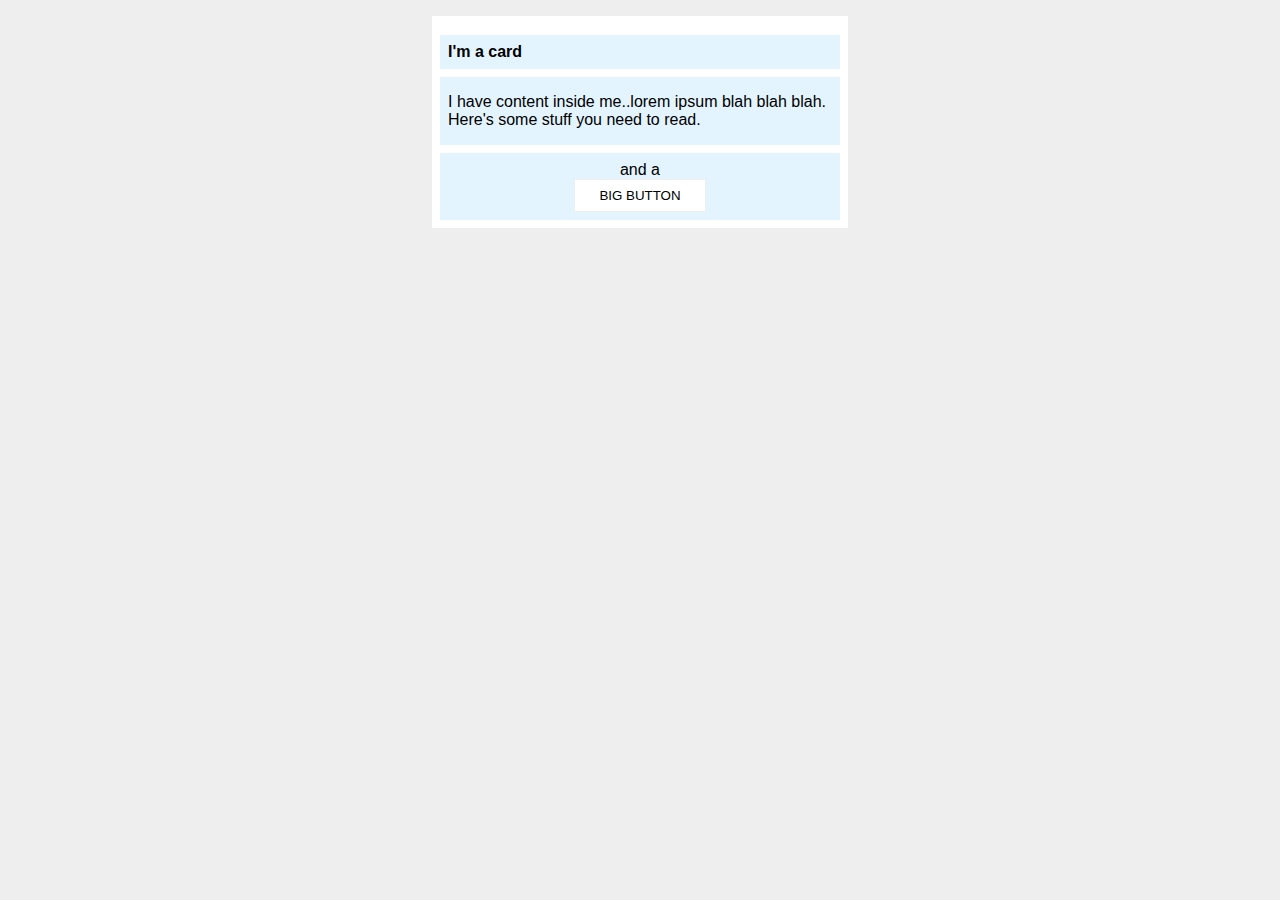
<file: foundations/block-and-inline/02-margin-and-padding-2/index.html>
<!DOCTYPE html>
<html lang="en">
  <head>
    <meta charset="UTF-8">
    <meta http-equiv="X-UA-Compatible" content="IE=edge">
    <meta name="viewport" content="width=device-width, initial-scale=1.0">
    <title>Margin and Padding exercise 2</title>
    <link rel="stylesheet" href="style.css">
  </head>
  <body>
    <div class="card">
      <h1 class="title">I'm a card</h1>
      <div class="content">I have content inside 
        me..lorem ipsum blah blah blah. Here's 
        some stuff you need to read.</div>
      <div class="button-container">and a 
        <button>BIG BUTTON</button></div>
    </div>
  </body>
</html>
</file>
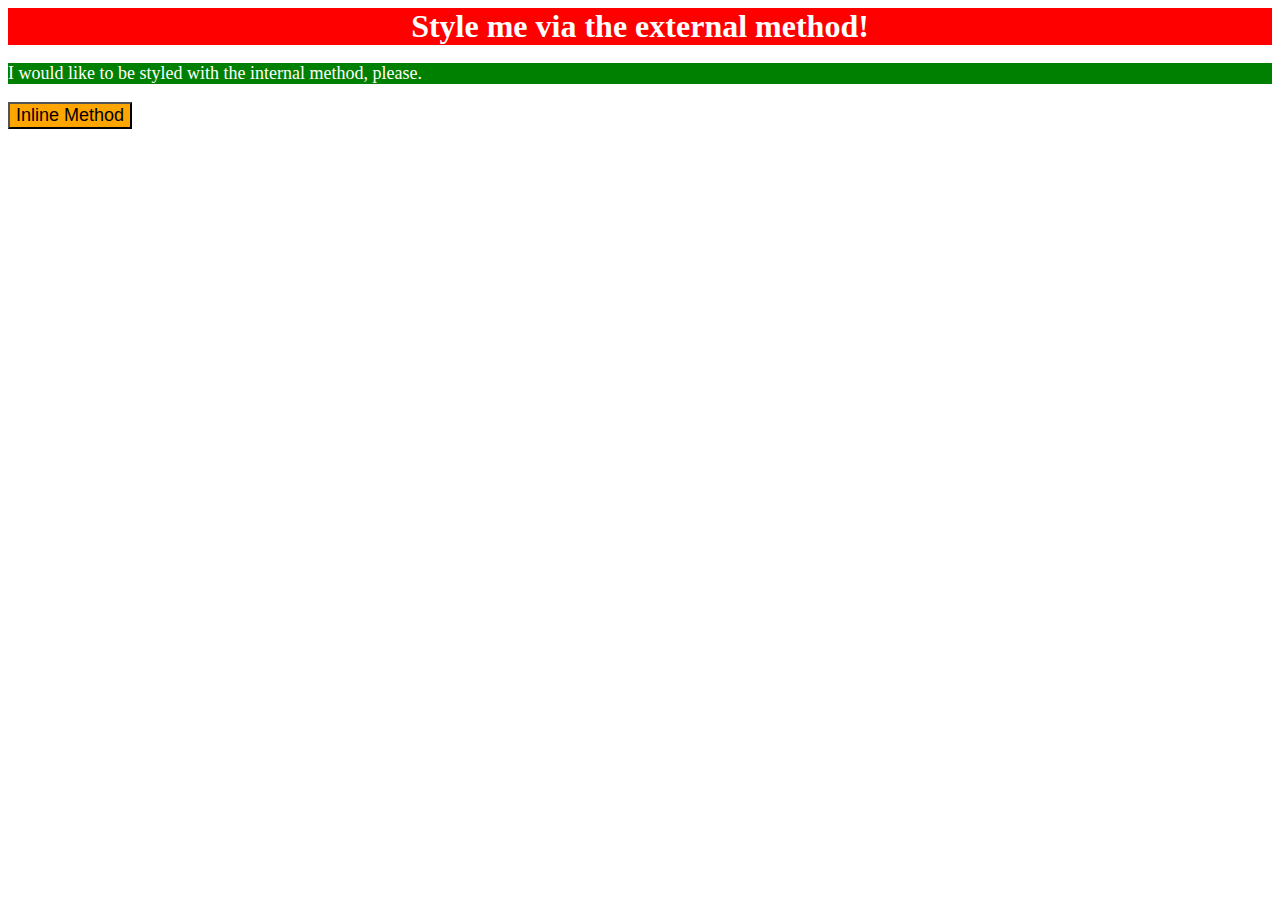
<file: foundations/intro-to-css/01-css-methods/index.html>
<!DOCTYPE html>
<html lang="en">
  <head>
    <meta charset="UTF-8">
    <meta http-equiv="X-UA-Compatible" content="IE=edge">
    <meta name="viewport" content="width=device-width, initial-scale=1.0">
    <title>Methods for Adding CSS</title>
    <link rel="stylesheet" href="./mystyle.css">
    <style>
      p {
        color: white;
        background-color: green;
        font-size: 18px;

      }
    </style>
  </head>
  <body>
    <div>Style me via the external method!</div>
    <p>I would like to be styled with the internal method, please.</p>
    <button style="background-color: orange; font-size: 18px;">Inline Method</button>
  </body>
</html>
</file>
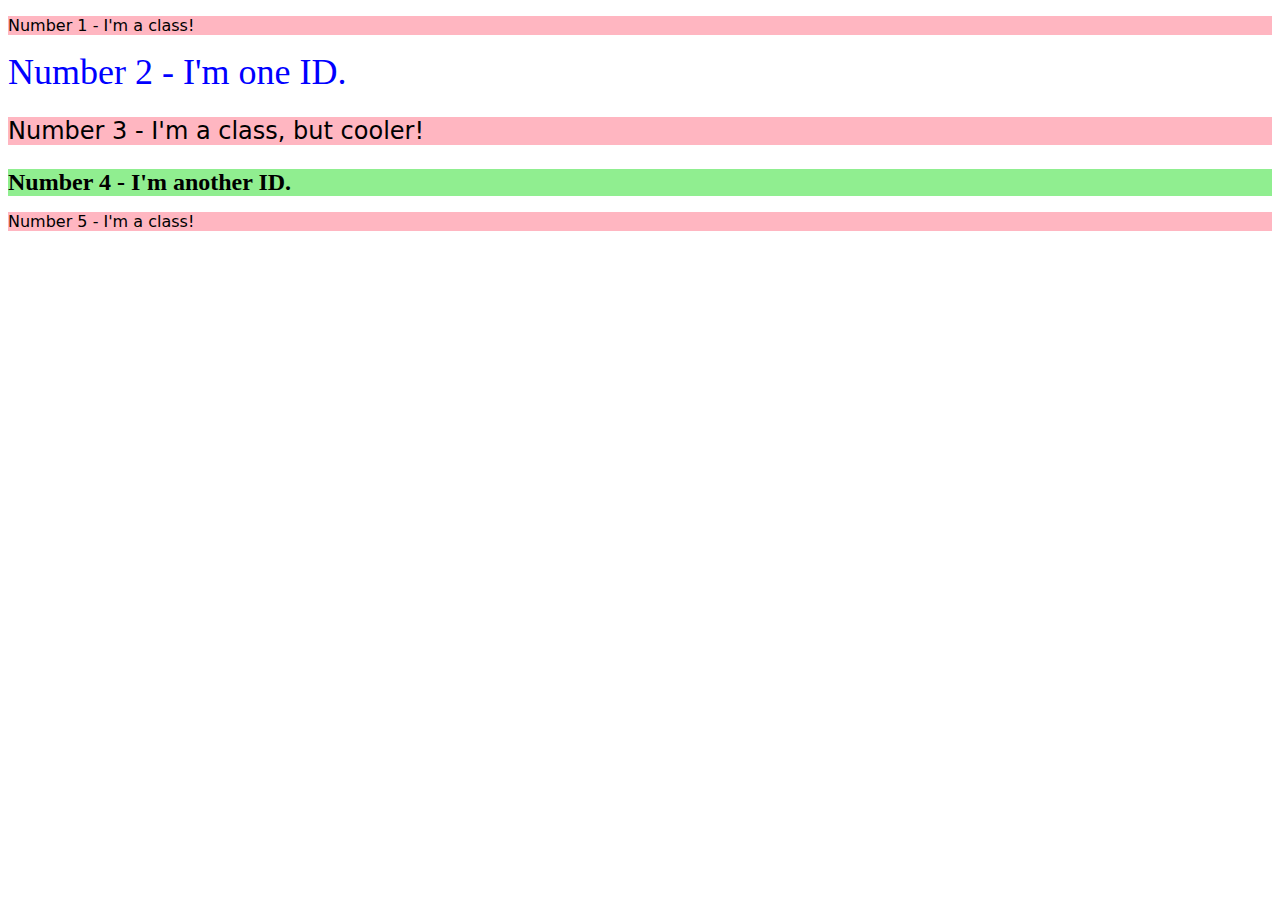
<file: foundations/intro-to-css/02-class-id-selectors/index.html>
<!DOCTYPE html>
<html lang="en">
  <head>
    <meta charset="UTF-8">
    <meta http-equiv="X-UA-Compatible" content="IE=edge">
    <meta name="viewport" content="width=device-width, initial-scale=1.0">
    <title>Class and ID Selectors</title>
    <link rel="stylesheet" href="style.css">
  </head>
  <body>
    <p class="odd-number">Number 1 - I'm a class!</p>
    <div id="number-2">Number 2 - I'm one ID.</div>
    <p class="odd-number number-3">Number 3 - I'm a class, but cooler!</p>
    <div id="number-4">Number 4 - I'm another ID.</div>
    <p class="odd-number">Number 5 - I'm a class!</p>
    <section>
      <iframe src="https://videocdn.cdnpk.net/videos/550e3ddb-2351-4cfd-872c-4630a5a52451/horizontal/previews/clear/large.mp4?token=exp=1753971695~hmac=cd3639b374fa956bc3ded797590126eca2cc6ca40f5cddc63d3be2a607692ede" frameborder="0"></iframe>
    </section>
  </body>
</html>
</file>
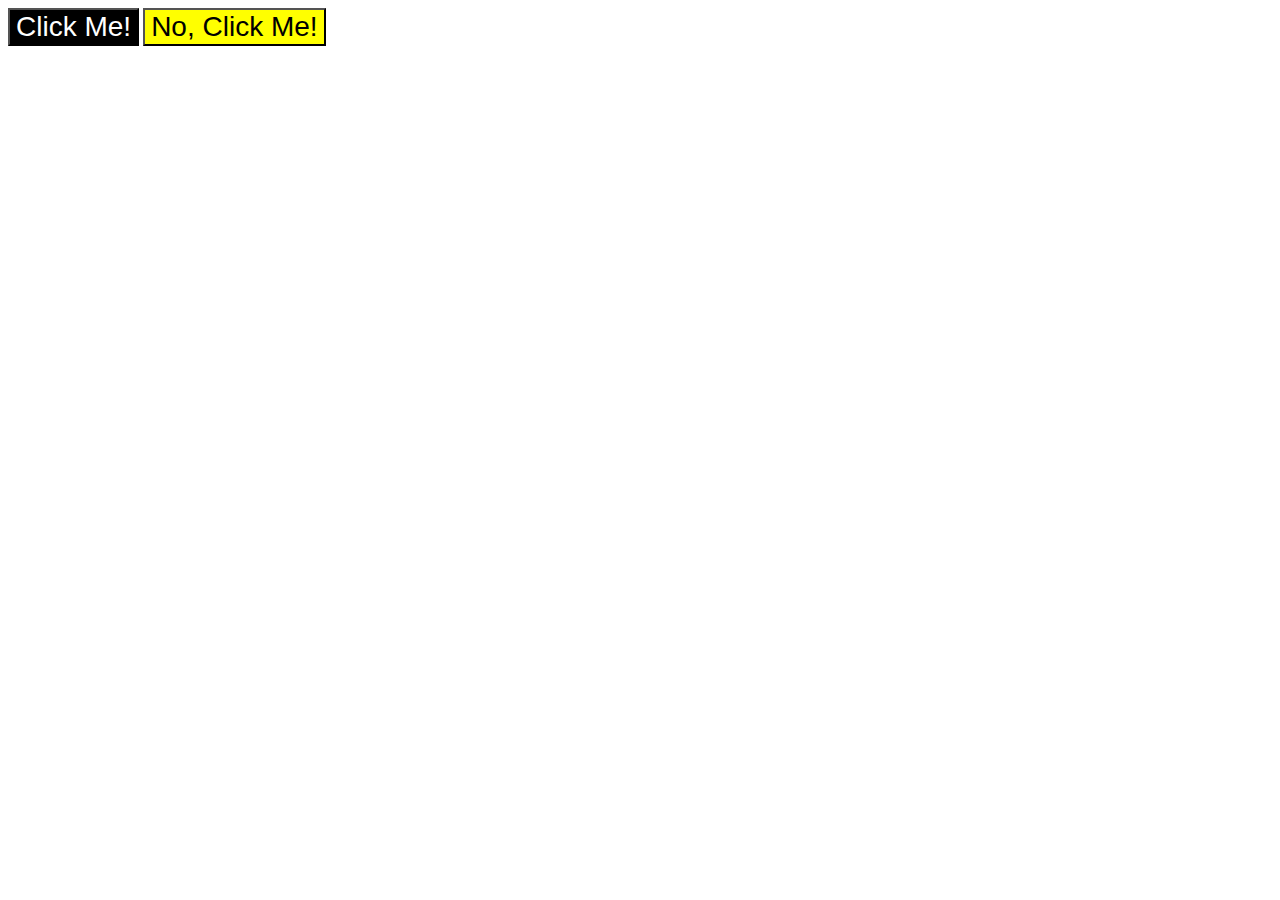
<file: foundations/intro-to-css/03-grouping-selectors/index.html>
<!DOCTYPE html>
<html lang="en">
  <head>
    <meta charset="UTF-8">
    <meta http-equiv="X-UA-Compatible" content="IE=edge">
    <meta name="viewport" content="width=device-width, initial-scale=1.0">
    <title>Grouping Selectors</title>
    <link rel="stylesheet" href="style.css">
  </head>
  <body>
    <button class="click-me">Click Me!</button>
    <button class="no-click-me">No, Click Me!</button>
  </body>
</html>
</file>
<file: foundations/block-and-inline/02-margin-and-padding-2/style.css>
/* There is 8px between the edge of the 
    card and its content (the blue sections).
- There is an 8px gap between each of the 
  blue sections inside the card.
- The title of the card uses a 16px font.
- There are 8px between the title text and 
  the edge of the title section.
- The content section has 16px space on the 
  top and bottom, and 8px on either side.
- Everything inside the `.button-container` 
  section is centered, and there is 
  8px padding.
- The Big Button is centered on its own line.
- The Big Button has 24px space on the sides, 
  and 8px on top and bottom. */

body {
  background: #eee;
  font-family: sans-serif;
}

.card {
  width: 400px;
  background: #fff;
  margin: 16px auto;
  padding: 8px;
}

.title {
  background: #e3f4ff;
  margin-bottom: 8px;
  font-size: 16px;
  padding: 8px;
}

.content {
  background: #e3f4ff;
  margin-bottom: 8px;
  padding: 16px 8px;
}

.button-container {
  background: #e3f4ff;
  text-align: center;
  padding: 8px;
}

button {
  background: white;
  border: 1px solid #eee;
  padding: 8px 24px;
  display: block;
  margin: 0 auto;
}
</file>
<file: foundations/intro-to-css/01-css-methods/mystyle.css>
div {
    color: white;
    background-color: red;
    font-size: 32px;
    text-align: center;
    font-weight: bold;
}
</file>
<file: foundations/intro-to-css/02-class-id-selectors/style.css>
.odd-number{
    background-color: lightpink;
    font-family: Verdana, "DejaVu Sans", sans-serif;}

#number-2 {color: blue;
           font-size: 36px;}
           
.number-3 {font-size: 24px;}           

#number-4 {background-color: lightgreen;
           font-size: 24px;
           font-weight: bold;}
</file>
<file: foundations/intro-to-css/03-grouping-selectors/style.css>
.click-me {background-color: black;
           color: white; }

.no-click-me {background-color: yellow;} 

.click-me, .no-click-me {font-size: 28px;
                         font-family: Helvetica, "Times New Roman", sans-serif;}
</file>
